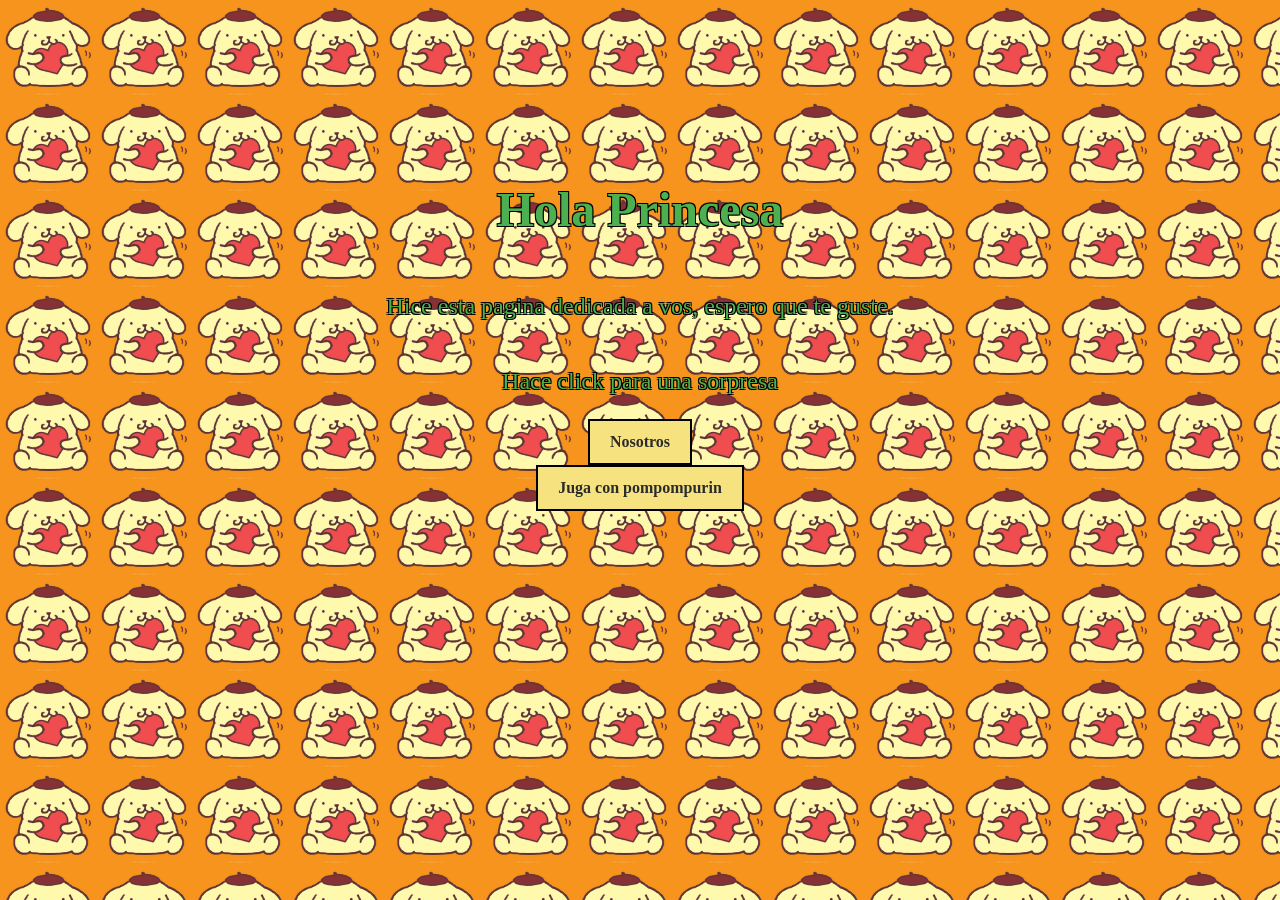
<file: index.html>
<!DOCTYPE html>
<html lang="es">
<head>
  <meta charset="UTF-8">
  <title>Página básica</title>

  <!-- CSS externo -->
  <link rel="stylesheet" href="styles.css">
</head>
<body>

<audio id="bg-music" loop>
<source src="src/musica.mp3" type="audio/mpeg">
</audio>
<div id="fondo"></div>
<div id="contenido">
    <h1>Hola Princesa</h1>
    <p>Hice esta pagina dedicada a vos, espero que te guste.</p>
    <p>Hace click para una sorpresa</p>
    <a href="carta.html" class="btn" id="botoncarta"<>Nosotros</a>
    <a href="juego.html" class="btn" id="botoncarta"<>Juga con pompompurin</a>

</div>


  <!-- JavaScript externo -->
  <script src="script.js"></script>
</body>
</html>
</file>
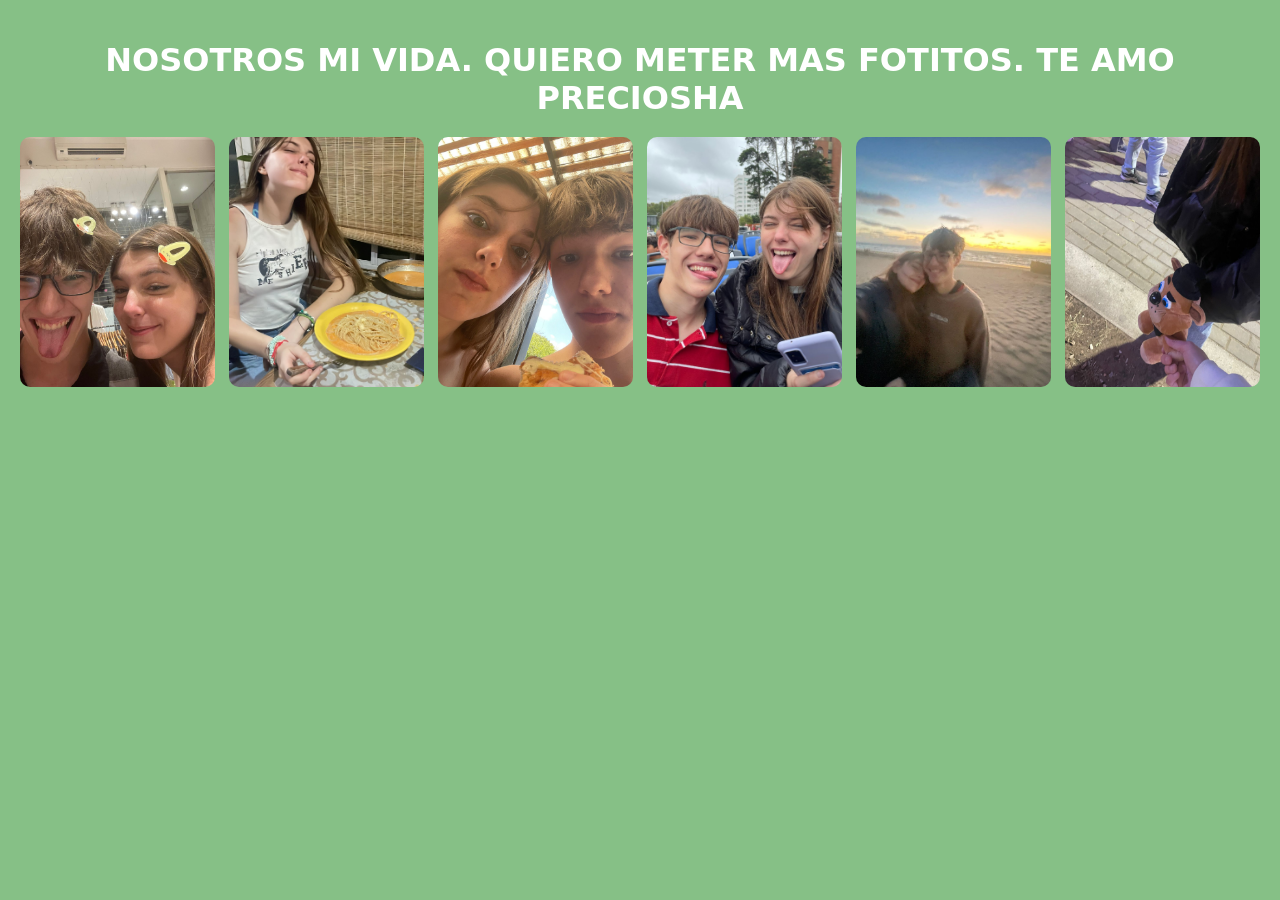
<file: carta.html>
<!DOCTYPE html>
<html lang="es">
<head>
  <meta charset="UTF-8">
  <title>Álbum de Fotos</title>
  <link rel="stylesheet" href="stylefotos.css">
</head>
<body>

  <h1>NOSOTROS MI VIDA. QUIERO METER MAS FOTITOS. TE AMO PRECIOSHA </h1>

  <div class="galeria">
    <img src="src/1.jpeg">
    <img src="src/2.jpeg">
    <img src="src/3.jpeg">
    <img src="src/4.jpeg">
    <img src="src/5.jpeg">
    <img src="src/6.jpeg">
  </div>

</body>
</html>
</file>
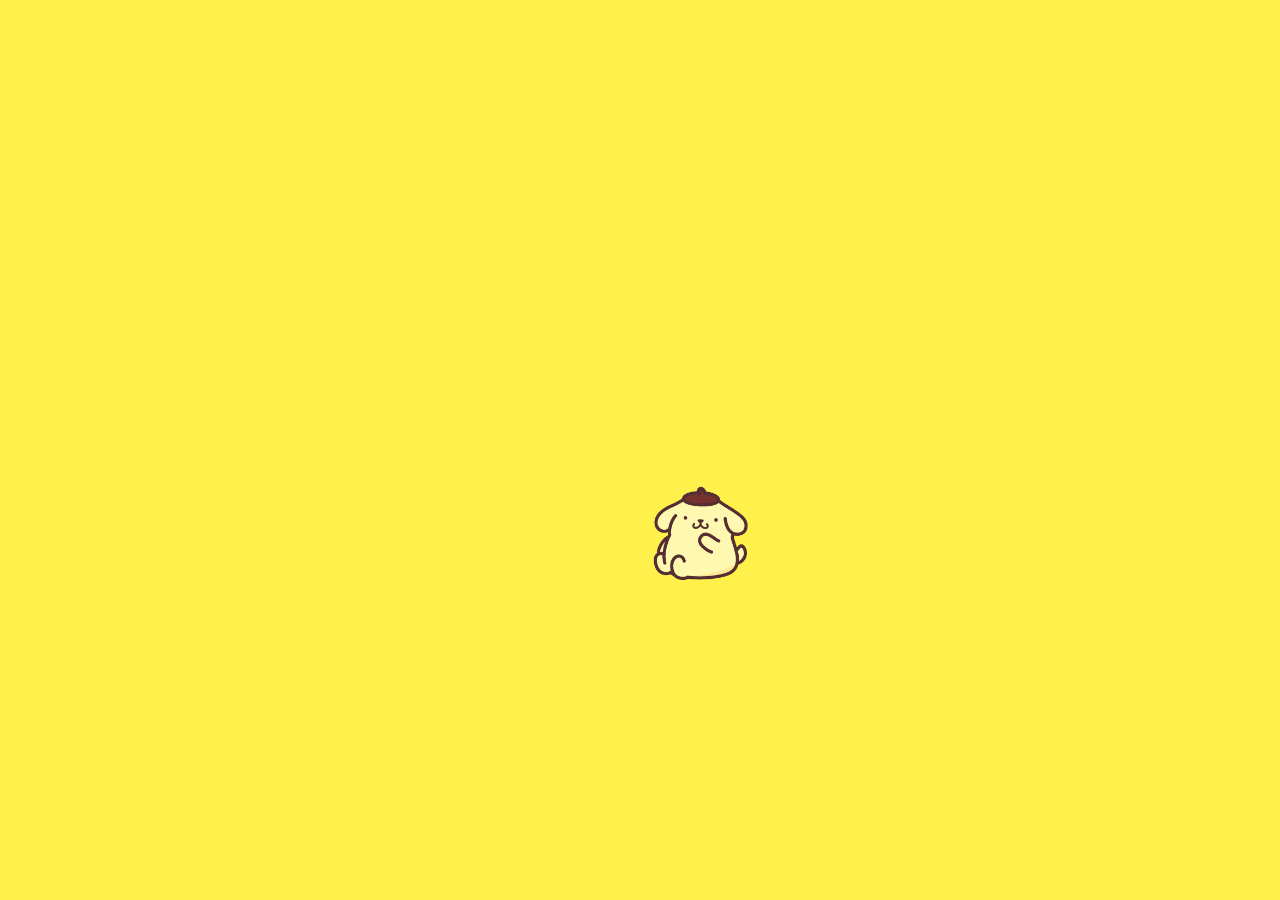
<file: juego.html>
<!DOCTYPE html>
<html lang="es">
<head>
<meta charset="UTF-8">
<title>Pompompurin playground</title>
<link rel="stylesheet" href="style.css">
</head>
<body>

<img id="pompom" src="src/juegopom.png" alt="Pompompurin">
<audio id="bounce-sound" src="src/bounce.mp3" preload="auto"></audio>

<script src="pompom.js"></script>
</body>
</html>
</file>
<file: styles.css>
body {
margin: 0;
min-height: 100vh;

cursor: url("src/cursor.png"),auto;

background-image: url("src/fondo.jpg");
background-repeat: repeat;
background-size: 96px 96px;

animation: moverFondo 15s linear infinite;
}
#fondo {
position: fixed;
inset: 0;
z-index: 1;


/* ESTA LÍNEA ES LA CLAVE */
pointer-events: none;
}



@keyframes moverFondo {
from { background-position: 0 0; }
to { background-position: 400px 0; }
}
#contenido {
position: fixed;
inset: 0;


display: flex;
flex-direction: column;
justify-content: center;
align-items: center;


transform: translateY(-120px); /* 👈 mueve hacia arriba */
}

#contenido h1 {
  color: #4CAF50;          /* verde */
  font-size: 48px;

  /* borde negro alrededor del texto */
  text-shadow:
    -2px -2px 0 #000,
     2px -2px 0 #000,
    -2px  2px 0 #000,
     2px  2px 0 #000;
}
#contenido h1 {
  color: #4CAF50;          /* verde */
  font-size: 48px;

  /* borde negro alrededor del texto */
  text-shadow:
    -1px -1px 0 #000,
     1px -1px 0 #000,
    -1px  1px 0 #000,
     1px  1px 0 #000;
}
#contenido p {
  color: #4CAF50;          /* verde */
  font-size: 24px;

  /* borde negro alrededor del texto */
  text-shadow:
    -1px -1px 0 #000,
     1px -1px 0 #000,
    -1px  1px 0 #000,
     1px  1px 0 #000;
}

#botoncarta {
  display: inline-block;
  padding: 12px 20px;
  background: #f6e27f;
  color: #2b2b2b;
  text-decoration: none;
  border: 2px solid black;
  font-weight: bold;
}

.btn:hover {
  background: #ffe97a;
}
</file>
<file: stylefotos.css>
* {
  box-sizing: border-box;
}

body {
  margin: 0;
  padding: 20px;
  background: rgba(38, 142, 39, 0.555);
  color: white;
  font-family: system-ui, sans-serif;
}

h1 {
  text-align: center;
  margin-bottom: 20px;
}

/* ===== GALERÍA MOSAICO ===== */
.galeria {
  display: grid;
  grid-template-columns: repeat(auto-fill, minmax(180px, 1fr));
  gap: 14px; /* separación entre fotos */
}

/* ===== IMÁGENES ===== */
.galeria img {
  width: 100%;
  height: 250px;
  object-fit: cover;
  border-radius: 10px;
  cursor: pointer;

  transition: transform 0.2s ease, box-shadow 0.2s ease;
}

/* hover lindo */
.galeria img:hover {
  transform: scale(1.05);
  box-shadow: 0 10px 25px rgba(38, 142, 39, 0.555);
}
</file>
<file: style.css>
body {
margin: 0;
overflow: hidden;
background: #fff04c;
}


/* Pompompurin */
#pompom {
position: fixed;
width: 120px; /* ajustá según tu imagen */
cursor: grab;


/* CLAVE: matar drag fantasma */
-webkit-user-drag: none;
user-drag: none;
user-select: none;
}
#size-btn {
  position: fixed;
  top: 20px;
  right: 20px;
  z-index: 1000;

  padding: 10px 16px;
  font-size: 14px;
  font-weight: bold;

  border: none;
  border-radius: 10px;
  cursor: pointer;

  background: #ffdd55;
  box-shadow: 0 4px 10px rgba(0,0,0,.3);
}

#size-btn:active {
  transform: scale(0.95);
}
</file>
